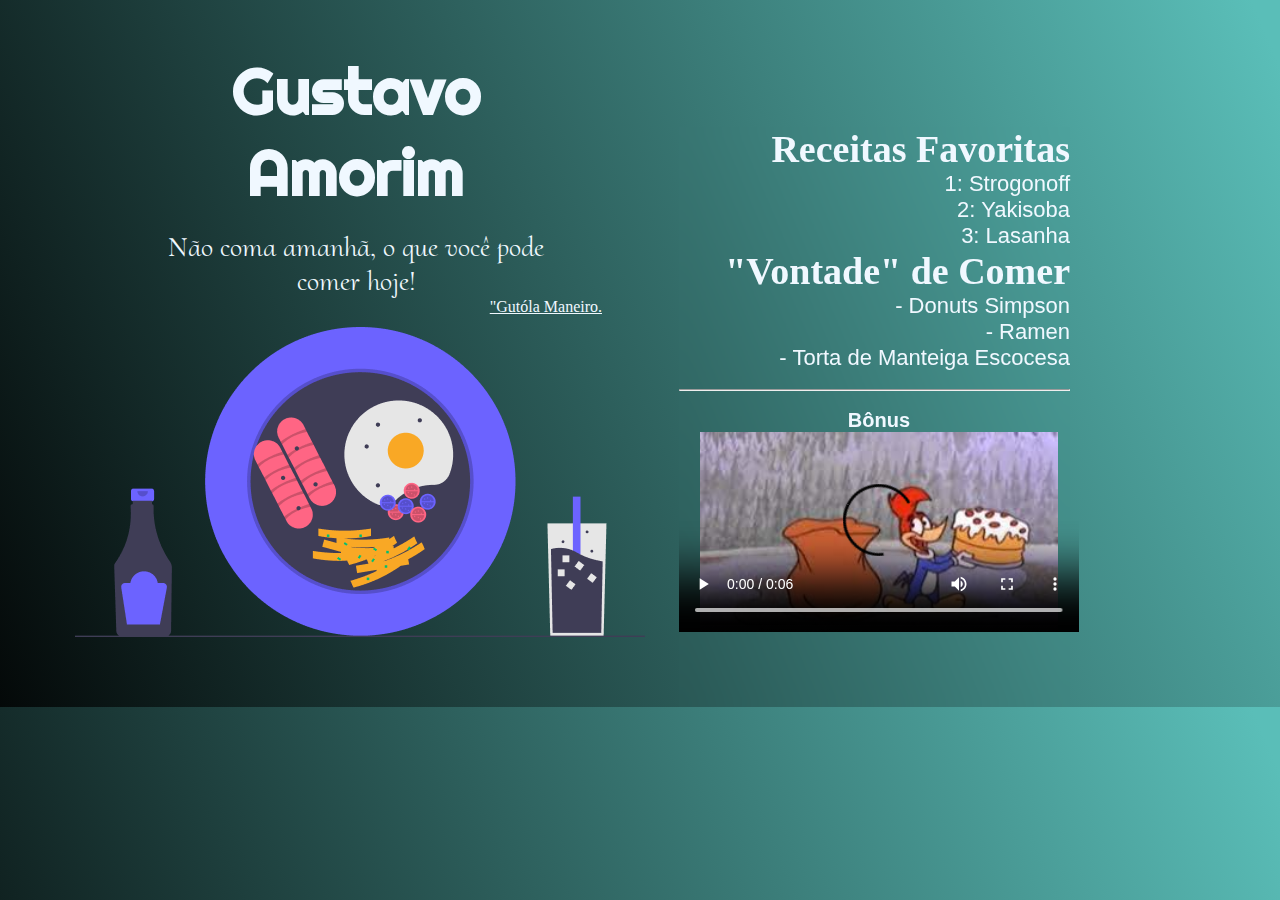
<file: exercicio_receitas_aula02/index.html>
<!DOCTYPE html>
<html lang="pt-BR">
<head>
    <meta charset="UTF-8">
    <meta http-equiv="X-UA-Compatible" content="IE=edge">
    <meta name="viewport" content="width=device-width, initial-scale=1.0">
    <link rel="stylesheet" type="text/css" href="estilo/estilo.css">
    <!-- Bootstrap Responsive -->
    <meta name="viewport" content="width=device-width, initial-scale=1, shrink-to-fit=no">
    
    <title>Receitas favoritas e desconhecidas - Gustavo A</title>
</head>
<body>
    <header>
    </header>
    <main>
        <section>
            <div class="box1">
                <h1 class="nome" align="center">Gustavo <br> Amorim</h1><br>
                <p class="frase" align="center">Não coma amanhã, o que você pode<br> comer hoje!</p>
                <p class="underline" align="right">"Gutóla Maneiro.</p>
            </div>
            <img class="imagem" src="img/pratodecomida.png" alt="imagem prato de comida" title="prato">
        </section>
        <section align="right">
            <nav>
                <div class="box2">
                    <div class="lista">
                        <dl>
                            <dt><h2>Receitas Favoritas</h2></dt>
                            <dd><a class="links" href="pags/receitasfav/strogonoff.html">1:  Strogonoff</a></dd>
                            <dd><a class="links" href="pags/receitasfav/yakisoba.html">2:  Yakisoba</a></dd>
                            <ddd><a class="links" href="pags/receitasfav/lasanha.html">3: Lasanha</a></dd>
                        </dl>  
                        <dl>
                            <dt><h2>"Vontade" de Comer</h2></dt>
                            <dd><a class="links" href="pags/receitasdesco/donuts.html"> - Donuts Simpson</a></dd>
                            <dd><a class="links" href="pags/receitasdesco/ramen.html"> - Ramen</a></dd>
                            <ddd><a class="links" href="pags/receitasdesco/torta-de-manteiga-escocesa.html"> - Torta de Manteiga Escocesa </a></dd>
                        </dl>
                        <br>
                        <hr>
                        <br>
                        <div>
                            <h4>Bônus</h4>
                            <video border="3" height="200" width="400" title="Video Receita Bolo" controls autoplay poster="img/bolodemurango.jpg">
                                <source src="videos/videoespecial.mp4">
                            </video>
                        </div>
                    </div>
                </div>
            </nav>
        </section>
    </main>
    <footer>
    </footer>
</body>
</html>
</file>
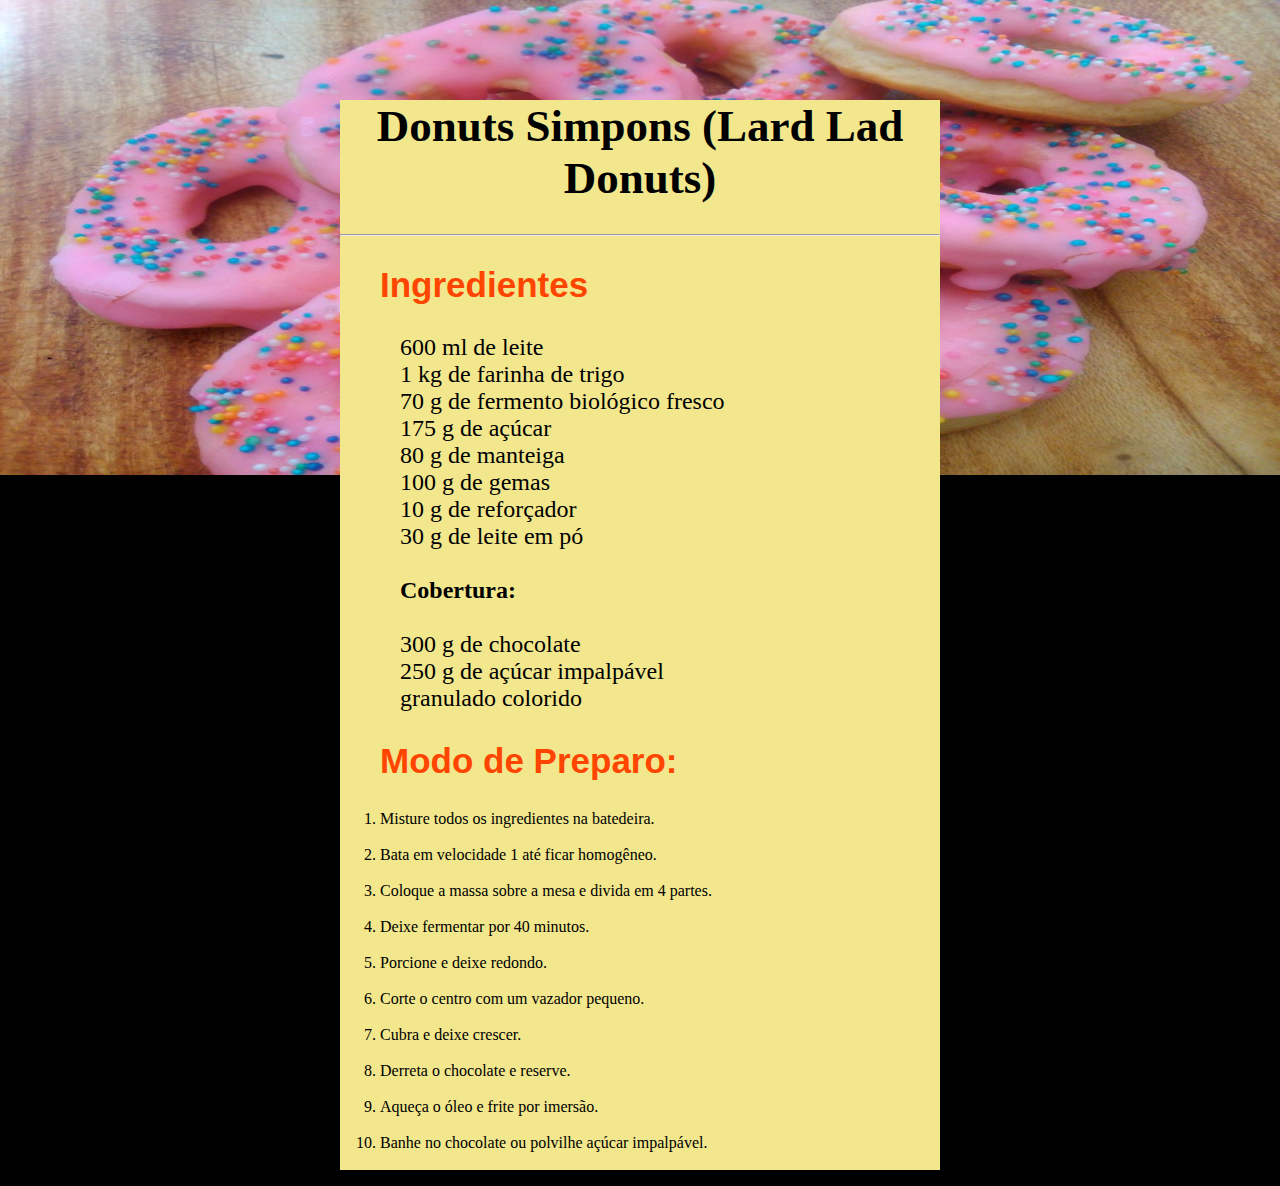
<file: exercicio_receitas_aula02/pags/receitasdesco/donuts.html>
<!DOCTYPE html>
<html lang="en">
<head>
    <meta charset="UTF-8">
    <meta http-equiv="X-UA-Compatible" content="IE=edge">
    <meta name="viewport" content="width=device-width, initial-scale=1.0">
    <title>Receita Donuts Simpsons</title>

    <style>
        body{
            background-image: url(../imgreceitas/donuts-simpsons.jpg);
            background-size: 100% 40%;
            background-position: center top;
            background-repeat: no-repeat; 
            
        }
        .receita-lasanha {
            margin:0 auto;
            margin-top: 100px;
            width:600px;
            height:100%;
            background: #F2E78D;
        }
        h1{
            font-size: 45px;
            font-family: 'Times New Roman', Times, serif;
        }
        h2{
            margin-left: 40px;
            color: #FF4500;
            font-size: 35px;
            font-family: "Verdana", sans-serif;
        }
        hr{
            color: #66ff00;
        }
        .ingredientes{
            margin-left: 60px;
            font-size:24px;
        }
    </style>
</head>
<body bgcolor="black">
    <main>
        <div class="receita-lasanha">
            <h1 align="center">Donuts Simpons (Lard Lad Donuts)</h1>
            <hr>
            <h2 align="Left">Ingredientes</h2>
            <p class="ingredientes">
                600 ml de leite<br>
                1 kg de farinha de trigo<br>
                70 g de fermento biológico fresco<br>
                175 g de açúcar<br>
                80 g de manteiga<br>
                100 g de gemas<br>
                10 g de reforçador<br>
                30 g de leite em pó<br><br>
                <strong>Cobertura:</strong><br><br>
                300 g de chocolate<br>
                250 g de açúcar impalpável<br>
                granulado colorido<br>
            </p>
            <h2 align="left">Modo de Preparo:</h2>
            <ol>
                <li>Misture todos os ingredientes na batedeira.</li><br>

                <li>Bata em velocidade 1 até ficar homogêneo.</li><br>

                <li>Coloque a massa sobre a mesa e divida em 4 partes.</li><br>

                <li>Deixe fermentar por 40 minutos.</li><br>

                <li>Porcione e deixe redondo.</li><br>

                <li>Corte o centro com um vazador pequeno.</li><br>

                <li>Cubra e deixe crescer.</li><br>

                <li>Derreta o chocolate e reserve.</li><br>

                <li>Aqueça o óleo e frite por imersão.</li><br>

                <li>Banhe no chocolate ou polvilhe açúcar impalpável.</li><br>
            </ol>
        </div>
    </main>
</body>
</html>
</file>
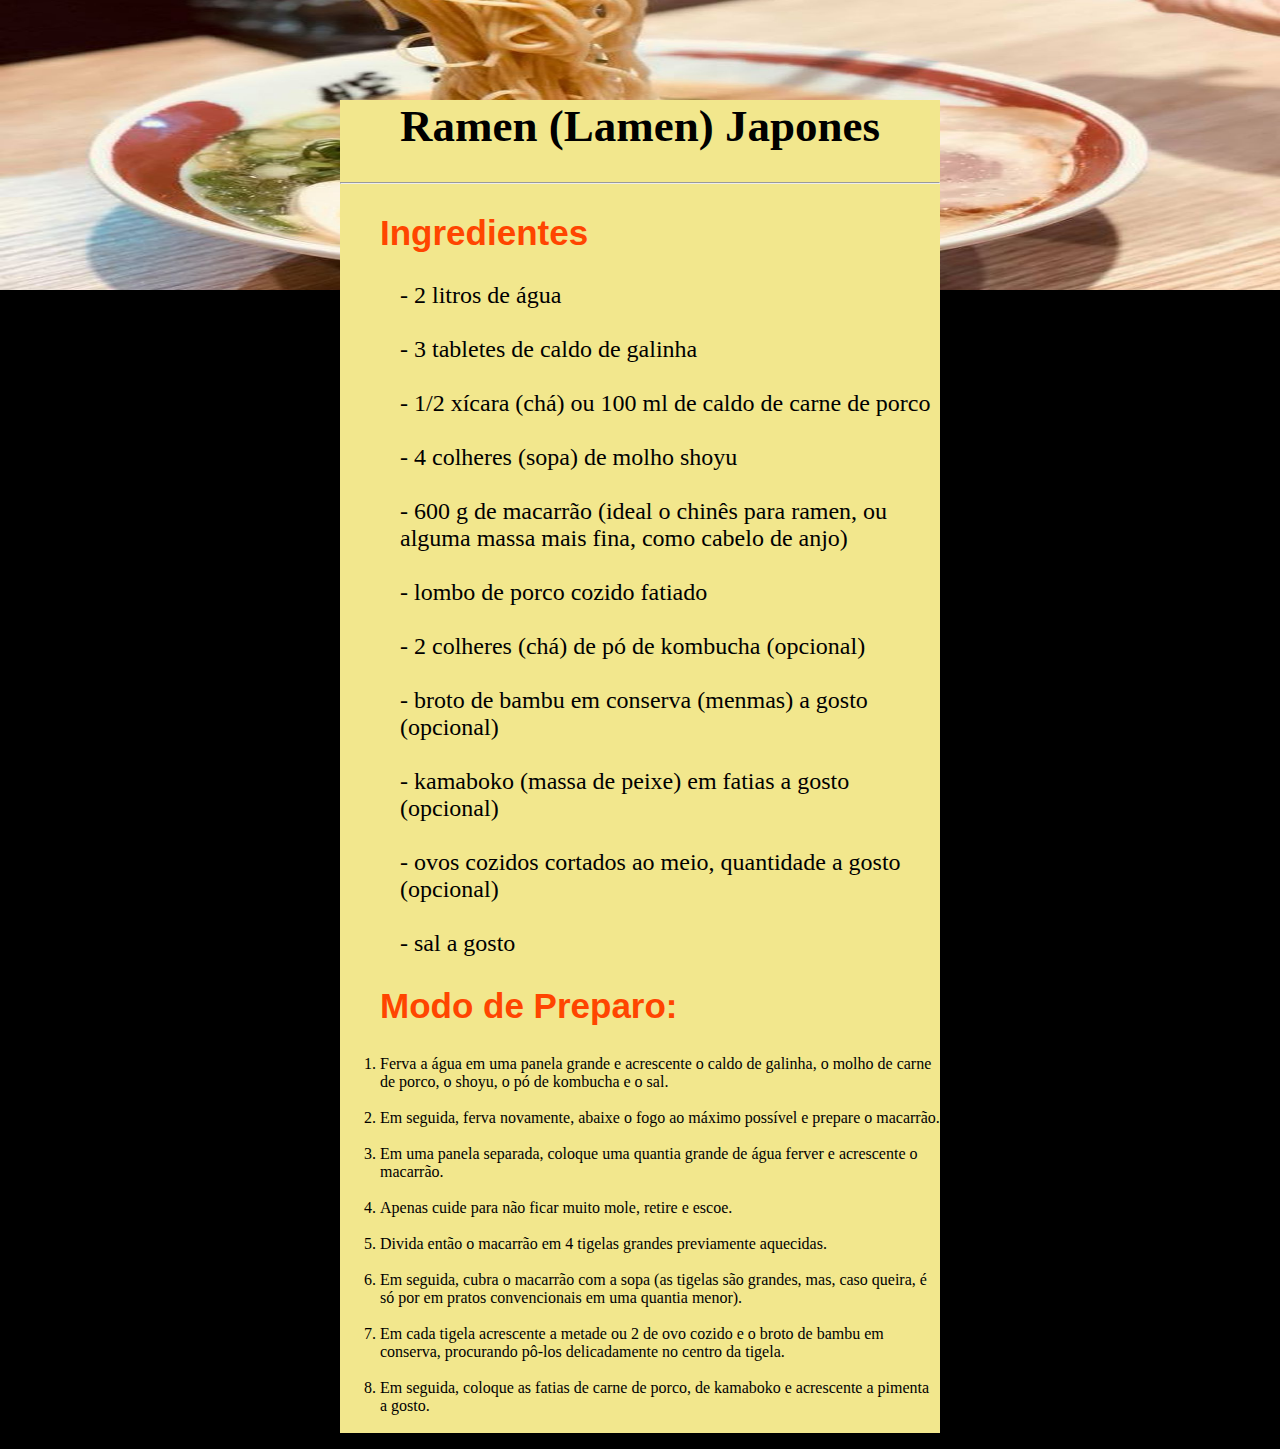
<file: exercicio_receitas_aula02/pags/receitasdesco/ramen.html>
<!DOCTYPE html>
<html lang="en">
<head>
    <meta charset="UTF-8">
    <meta http-equiv="X-UA-Compatible" content="IE=edge">
    <meta name="viewport" content="width=device-width, initial-scale=1.0">
    <title>Receita Ramen</title>

    <style>
        body{
            background-image: url(../imgreceitas/ramen.jpg);
            background-size: 100% 20%;
            background-position: center top;
            background-repeat: no-repeat; 
        }
        .receita-lasanha {
            margin:0 auto;
            margin-top: 100px;
            width:600px;
            height:100%;
            background: #F2E78D;
        }
        h1{
            font-size: 45px;
            font-family: 'Times New Roman', Times, serif;
        }
        h2{
            margin-left: 40px;
            color: #FF4500;
            font-size: 35px;
            font-family: "Verdana", sans-serif;
        }
        hr{
            color: #66ff00;
        }
        .ingredientes{
            margin-left: 60px;
            font-size:24px;
        }
    </style>
</head>
<body bgcolor="black">
    <main>
        <div class="receita-lasanha">
            <h1 align="center">Ramen (Lamen) Japones</h1>
            <hr>
            <h2 align="Left">Ingredientes</h2>
            <p class="ingredientes">
                - 2 litros de água<br><br>
                - 3 tabletes de caldo de galinha<br><br>
                - 1/2 xícara (chá) ou 100 ml de caldo de carne de porco<br><br>
                - 4 colheres (sopa) de molho shoyu<br><br>
                - 600 g de macarrão (ideal o chinês para ramen, ou alguma massa mais fina, como cabelo de anjo)<br><br>
                - lombo de porco cozido fatiado<br><br>
                - 2 colheres (chá) de pó de kombucha (opcional)<br><br>
                - broto de bambu em conserva (menmas) a gosto (opcional)<br><br>
                - kamaboko (massa de peixe) em fatias a gosto (opcional)<br><br>
                - ovos cozidos cortados ao meio, quantidade a gosto (opcional)<br><br>
                - sal a gosto
            </p>
            <h2 align="left">Modo de Preparo:</h2>
            <ol>
                <li>Ferva a água em uma panela grande e acrescente o caldo de galinha, o molho de carne de porco, o shoyu, o pó de kombucha e o sal.</li><br>
                <li>Em seguida, ferva novamente, abaixe o fogo ao máximo possível e prepare o macarrão.</li><br>
                <li>Em uma panela separada, coloque uma quantia grande de água ferver e acrescente o macarrão.</li><br>
                <li>Apenas cuide para não ficar muito mole, retire e escoe.</li><br>
                <li>Divida então o macarrão em 4 tigelas grandes previamente aquecidas.</li><br>
                <li>Em seguida, cubra o macarrão com a sopa (as tigelas são grandes, mas, caso queira, é só por em pratos convencionais em uma quantia menor).</li><br>
                <li>Em cada tigela acrescente a metade ou 2 de ovo cozido e o broto de bambu em conserva, procurando pô-los delicadamente no centro da tigela.</li><br>
                <li>Em seguida, coloque as fatias de carne de porco, de kamaboko e acrescente a pimenta a gosto.</li><br>
            </ol>
        </div>
    </main>
</body>
</html>
</file>
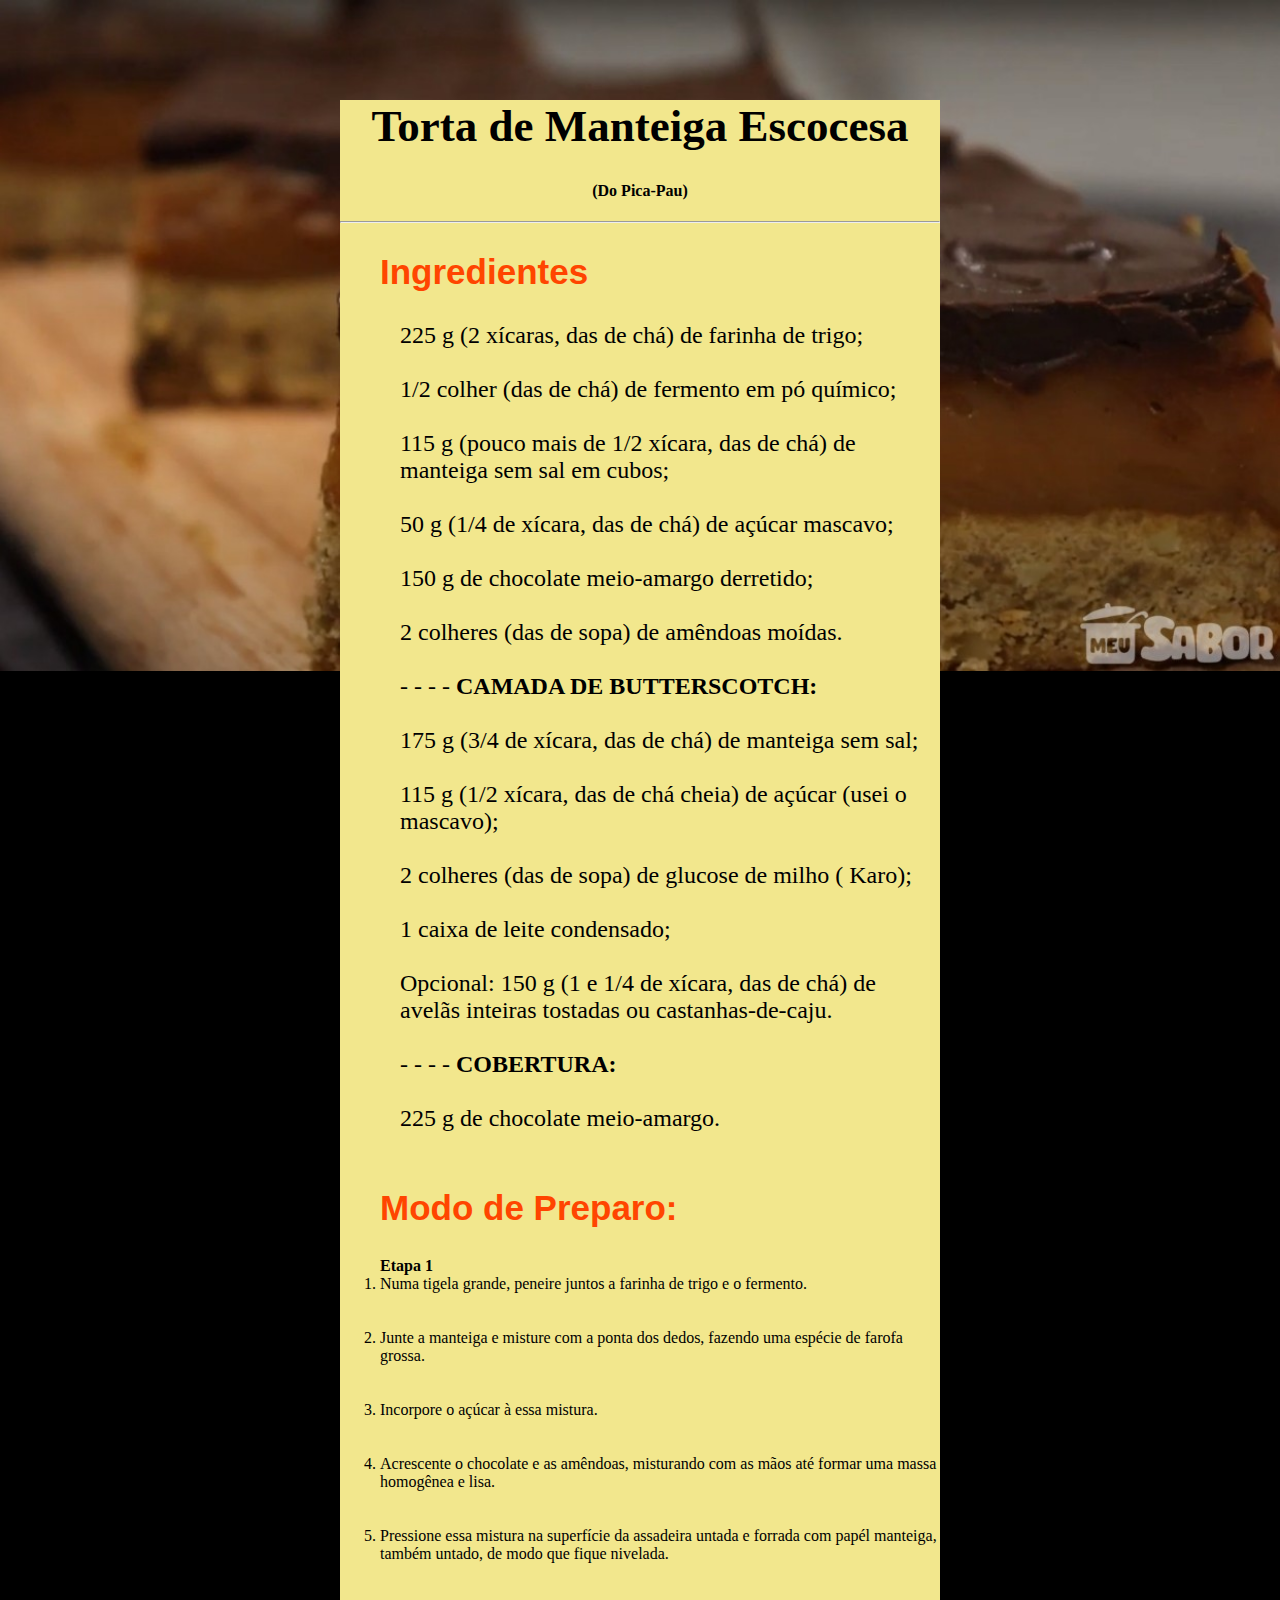
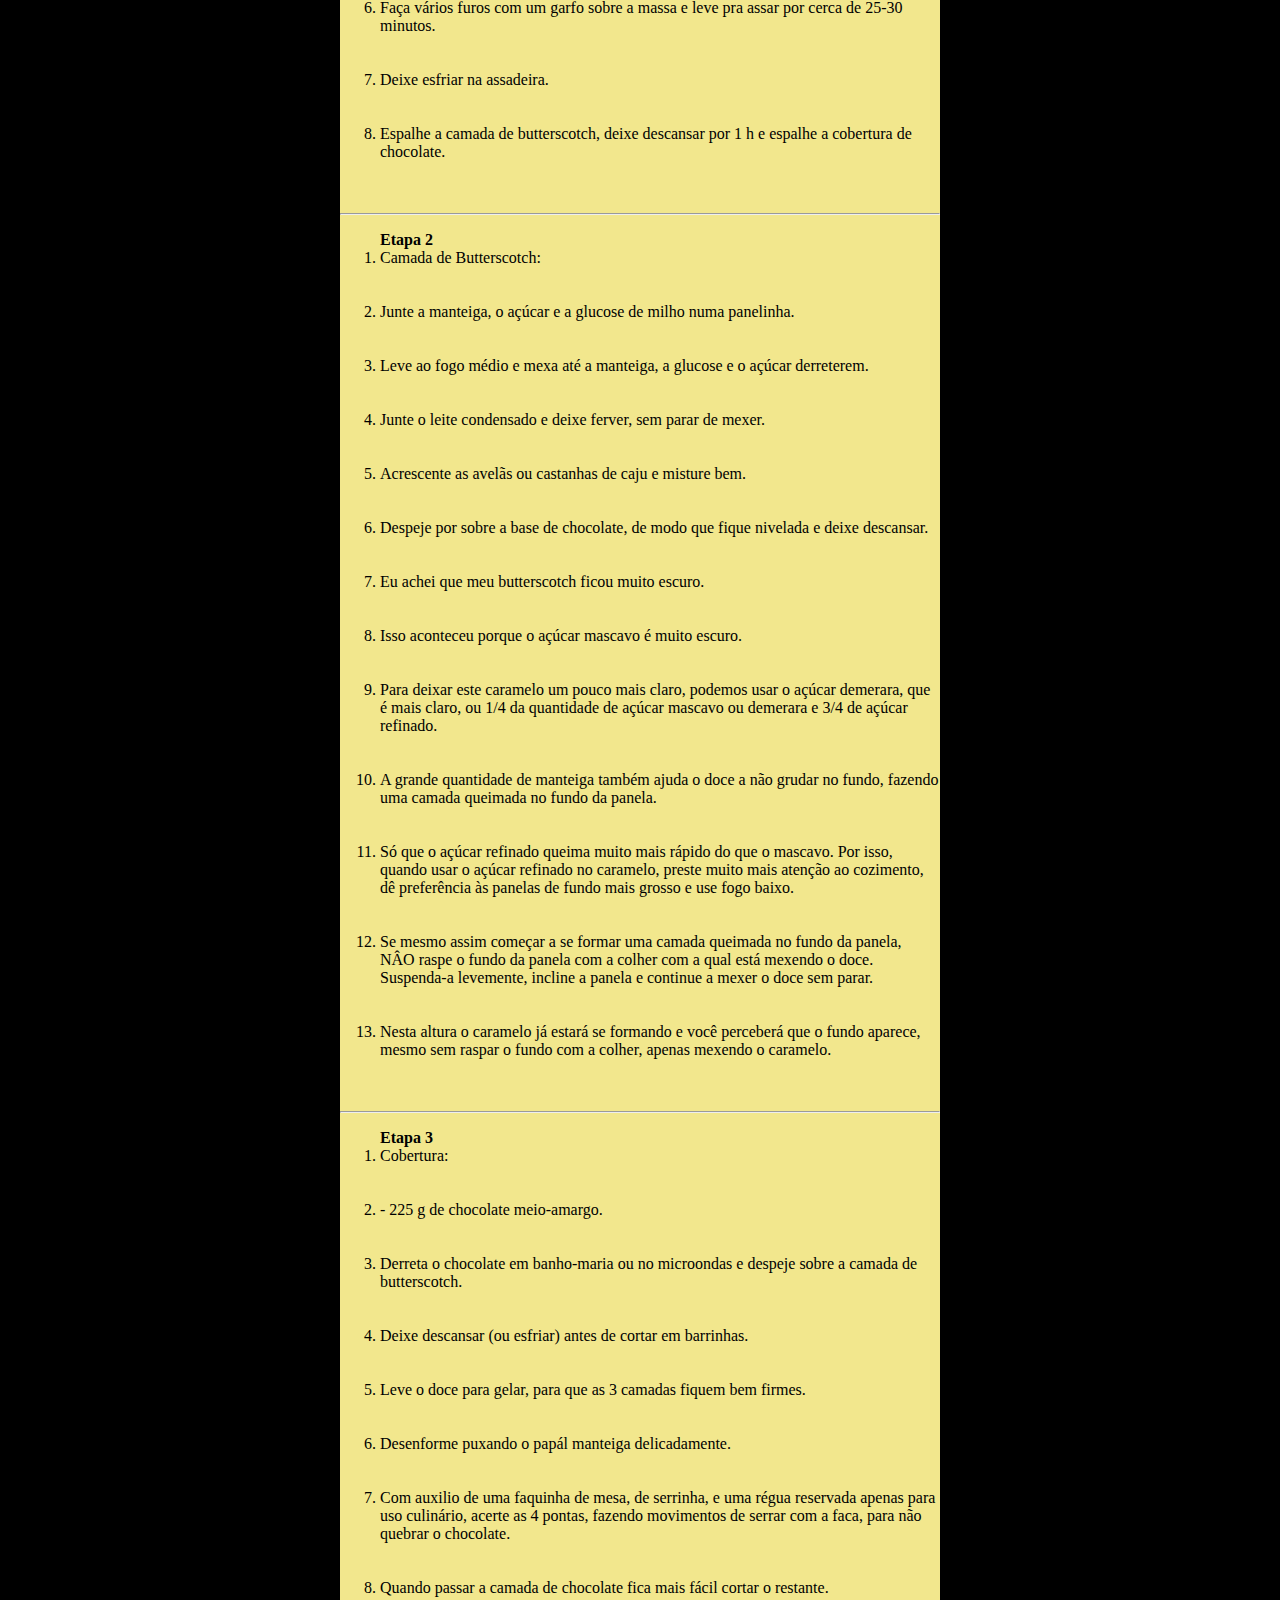
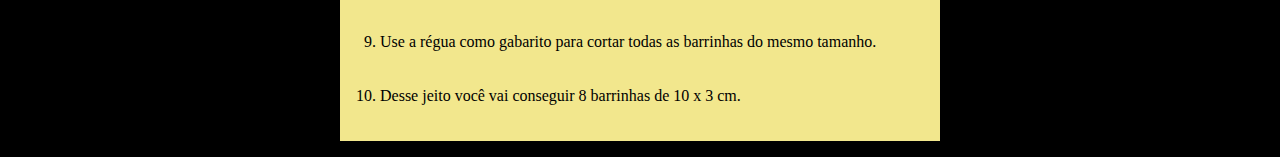
<file: exercicio_receitas_aula02/pags/receitasdesco/torta-de-manteiga-escocesa.html>
<!DOCTYPE html>
<html lang="en">
<head>
    <meta charset="UTF-8">
    <meta http-equiv="X-UA-Compatible" content="IE=edge">
    <meta name="viewport" content="width=device-width, initial-scale=1.0">
    <title>Receita Torta de Manteiga Escocesa</title>

    <style>
        body{
            background-image: url(../imgreceitas/torta-de-mantega-escocesa.jpg);
            background-size: 100% 20%;
            background-position: center top;
            background-repeat: no-repeat; 
        }
        .receita-lasanha {
            margin:0 auto;
            margin-top: 100px;
            width:600px;
            height:100%;
            background: #F2E78D;
        }
        h1{
            font-size: 45px;
            font-family: 'Times New Roman', Times, serif;
        }
        h2{
            margin-left: 40px;
            color: #FF4500;
            font-size: 35px;
            font-family: "Verdana", sans-serif;
        }
        hr{
            color: #66ff00;
        }
        .ingredientes{
            margin-left: 60px;
            font-size:24px;
        }
    </style>
</head>
<body bgcolor="black">
    <main>
        <div class="receita-lasanha">
            <h1 align="center">Torta de Manteiga Escocesa</h1>
            <h4 align="center">(Do Pica-Pau)</h4>
            <hr>
            <h2 align="Left">Ingredientes</h2>
            <p class="ingredientes">
                225 g (2 xícaras, das de chá) de farinha de trigo;<br><br>
                1/2 colher (das de chá) de fermento em pó químico;<br><br>
                115 g (pouco mais de 1/2 xícara, das de chá) de manteiga sem sal em cubos;<br><br>
                50 g (1/4 de xícara, das de chá) de açúcar mascavo;<br><br>
                150 g de chocolate meio-amargo derretido;<br><br>
                2 colheres (das de sopa) de amêndoas moídas.<br><br>
                - - - - <strong>CAMADA DE BUTTERSCOTCH:</strong><br><br>
                175 g (3/4 de xícara, das de chá) de manteiga sem sal;<br><br>
                115 g (1/2 xícara, das de chá cheia) de açúcar (usei o mascavo);<br><br>
                2 colheres (das de sopa) de glucose de milho ( Karo);<br><br>
                1 caixa de leite condensado;<br><br>
                Opcional: 150 g (1 e 1/4 de xícara, das de chá) de avelãs inteiras tostadas ou castanhas-de-caju.<br><br>
                - - - - <strong>COBERTURA:</strong><br><br>
                225 g de chocolate meio-amargo.<br><br>
            </p>
            <h2 align="left">Modo de Preparo:</h2>
            <ol>
                <strong>Etapa 1</strong>
                <li>Numa tigela grande, peneire juntos a farinha de trigo e o fermento.</li><br><br>
                <li>Junte a manteiga e misture com a ponta dos dedos, fazendo uma espécie de farofa grossa.</li><br><br>
                <li>Incorpore o açúcar à essa mistura.</li><br><br>
                <li>Acrescente o chocolate e as amêndoas, misturando com as mãos até formar uma massa homogênea e lisa.</li><br><br>
                <li>Pressione essa mistura na superfície da assadeira untada e forrada com papél manteiga, também untado, de modo que fique nivelada.</li><br><br>
                <li>Faça vários furos com um garfo sobre a massa e leve pra assar por cerca de 25-30 minutos.</li><br><br>
                <li>Deixe esfriar na assadeira.</li><br><br>
                <li>Espalhe a camada de butterscotch, deixe descansar por 1 h e espalhe a cobertura de chocolate.</li><br><br>
            </ol>
            <hr>
            <ol>
                <strong>Etapa 2</strong>
                <li>Camada de Butterscotch:</li><br><br>
                <li>Junte a manteiga, o açúcar e a glucose de milho numa panelinha.</li><br><br>
                <li>Leve ao fogo médio e mexa até a manteiga, a glucose e o açúcar derreterem.</li><br><br>
                <li>Junte o leite condensado e deixe ferver, sem parar de mexer.</li><br><br>
                <li>Acrescente as avelãs ou castanhas de caju e misture bem.</li><br><br>
                <li>Despeje por sobre a base de chocolate, de modo que fique nivelada e deixe descansar.</li><br><br>
                <li>Eu achei que meu butterscotch ficou muito escuro.</li><br><br>
                <li>Isso aconteceu porque o açúcar mascavo é muito escuro.</li><br><br>
                <li>Para deixar este caramelo um pouco mais claro, podemos usar o açúcar demerara, que é mais claro, ou 1/4 da quantidade de açúcar mascavo ou demerara e 3/4 de açúcar refinado.</li><br><br>
                <li>A grande quantidade de manteiga também ajuda o doce a não grudar no fundo, fazendo uma camada queimada no fundo da panela.</li><br><br>
                <li>Só que o açúcar refinado queima muito mais rápido do que o mascavo. Por isso, quando usar o açúcar refinado no caramelo, preste muito mais atenção ao cozimento, dê preferência às panelas de fundo mais grosso e use fogo baixo.</li><br><br>
                <li>Se mesmo assim começar a se formar uma camada queimada no fundo da panela, NÂO raspe o fundo da panela com a colher com a qual está mexendo o doce. Suspenda-a levemente, incline a panela e continue a mexer o doce sem parar.</li><br><br>
                <li>Nesta altura o caramelo já estará se formando e você perceberá que o fundo aparece, mesmo sem raspar o fundo com a colher, apenas mexendo o caramelo.</li><br><br>
            </ol>
            <hr>
            <ol>
                <strong>Etapa 3</strong>
                <li>Cobertura:</li><br><br>
                <li>- 225 g de chocolate meio-amargo.</li><br><br>
                <li>Derreta o chocolate em banho-maria ou no microondas e despeje sobre a camada de butterscotch.</li><br><br>
                <li>Deixe descansar (ou esfriar) antes de cortar em barrinhas.</li><br><br>
                <li>Leve o doce para gelar, para que as 3 camadas fiquem bem firmes.</li><br><br>
                <li>Desenforme puxando o papál manteiga delicadamente.</li><br><br>
                <li>Com auxilio de uma faquinha de mesa, de serrinha, e uma régua reservada apenas para uso culinário, acerte as 4 pontas, fazendo movimentos de serrar com a faca, para não quebrar o chocolate.</li><br><br>
                <li>Quando passar a camada de chocolate fica mais fácil cortar o restante.</li><br><br>
                <li>Use a régua como gabarito para cortar todas as barrinhas do mesmo tamanho.</li><br><br>
                <li>Desse jeito você vai conseguir 8 barrinhas de 10 x 3 cm.</li><br><br>
            </ol>
        </div>
    </main>
</body>
</html>
</file>
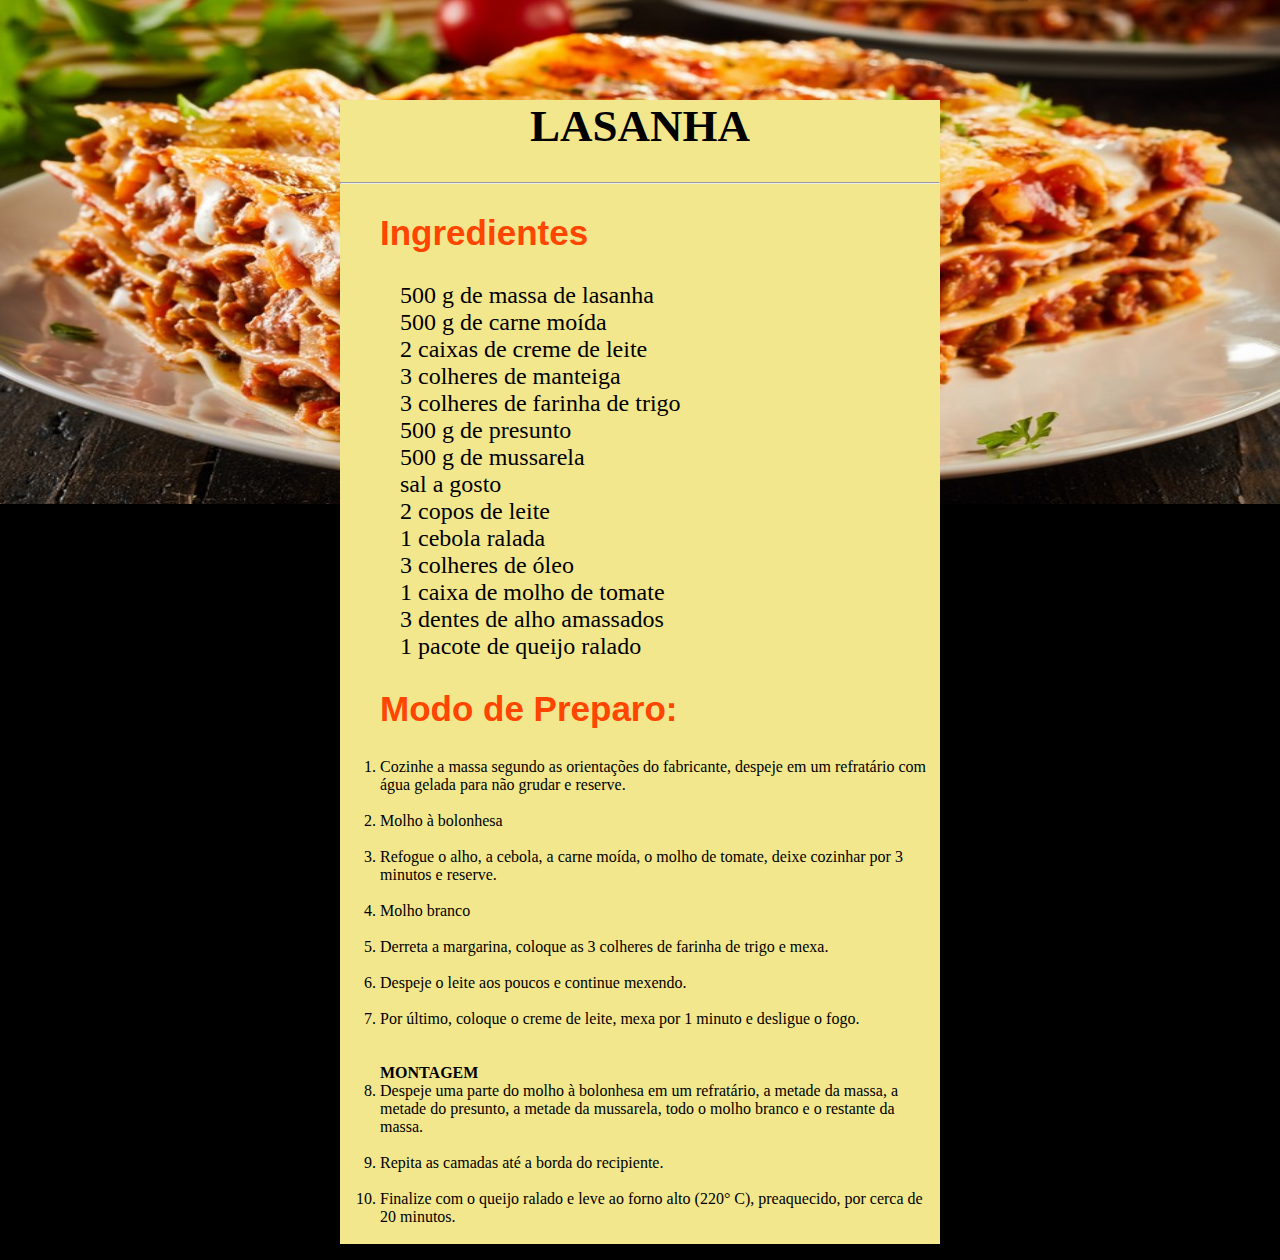
<file: exercicio_receitas_aula02/pags/receitasfav/lasanha.html>
<!DOCTYPE html>
<html lang="pt-BR">
<head>
    <meta charset="UTF-8">
    <meta http-equiv="X-UA-Compatible" content="IE=edge">
    <meta name="viewport" content="width=device-width, initial-scale=1.0">
    <title>Receita Lasanha</title>
    <!--Não consegui linkar stylesheet com as paginas da receita então fiz aqui mesmo-->
    <style>
        body{
            background-image: url(../imgreceitas/lasanhabg.jpg);
            background-size: 100% 40%;
            background-position: center top;
            background-repeat: no-repeat; 
        }
        .receita-lasanha {
            margin:0 auto;
            margin-top: 100px;
            width:600px;
            height:100%;
            background: #F2E78D;
        }
        h1{
            font-size: 45px;
            font-family: 'Times New Roman', Times, serif;
        }
        h2{
            margin-left: 40px;
            color: #FF4500;
            font-size: 35px;
            font-family: "Verdana", sans-serif;
        }
        hr{
            color: #66ff00;
        }
        .ingredientes{
            margin-left: 60px;
            font-size:24px;
        }
    </style>

</head>
<body bgcolor="black">
    <main>
        <div class="receita-lasanha">
            <h1 align="center">LASANHA</h1>
            <hr>
            <h2 align="Left">Ingredientes</h2>
            <p class="ingredientes">
                500 g de massa de lasanha<br>
                500 g de carne moída<br>
                2 caixas de creme de leite<br>
                3 colheres de manteiga<br>
                3 colheres de farinha de trigo<br>
                500 g de presunto<br>
                500 g de mussarela<br>
                sal a gosto<br>
                2 copos de leite<br>
                1 cebola ralada<br>
                3 colheres de óleo<br>
                1 caixa de molho de tomate<br>
                3 dentes de alho amassados<br>
                1 pacote de queijo ralado<br>
            </p>
            <h2 align="left">Modo de Preparo:</h2>
            <ol>
                <li>Cozinhe a massa segundo as orientações do fabricante, despeje em um refratário com água gelada para não grudar e reserve.</li><br>
                
                <li>Molho à bolonhesa</li><br>
                
                <li>Refogue o alho, a cebola, a carne moída, o molho de tomate, deixe cozinhar por 3 minutos e reserve.</li><br>
                
                <li>Molho branco</li><br>
                
                <li>Derreta a margarina, coloque as 3 colheres de farinha de trigo e mexa.</li><br>
                
                <li>Despeje o leite aos poucos e continue mexendo.</li><br>
                
                <li>Por último, coloque o creme de leite, mexa por 1 minuto e desligue o fogo.</li><br>
                <br>
                <strong>MONTAGEM</strong><br>
                
                <li>Despeje uma parte do molho à bolonhesa em um refratário, a metade da massa, a metade do presunto, a metade da mussarela, todo o molho branco e o restante da massa.</li><br>
                
                <li>Repita as camadas até a borda do recipiente.</li><br>
                
                <li>Finalize com o queijo ralado e leve ao forno alto (220° C), preaquecido, por cerca de 20 minutos.</li><br>
            </ol>
        </div>
    </main>
</body>
</html>
</file>
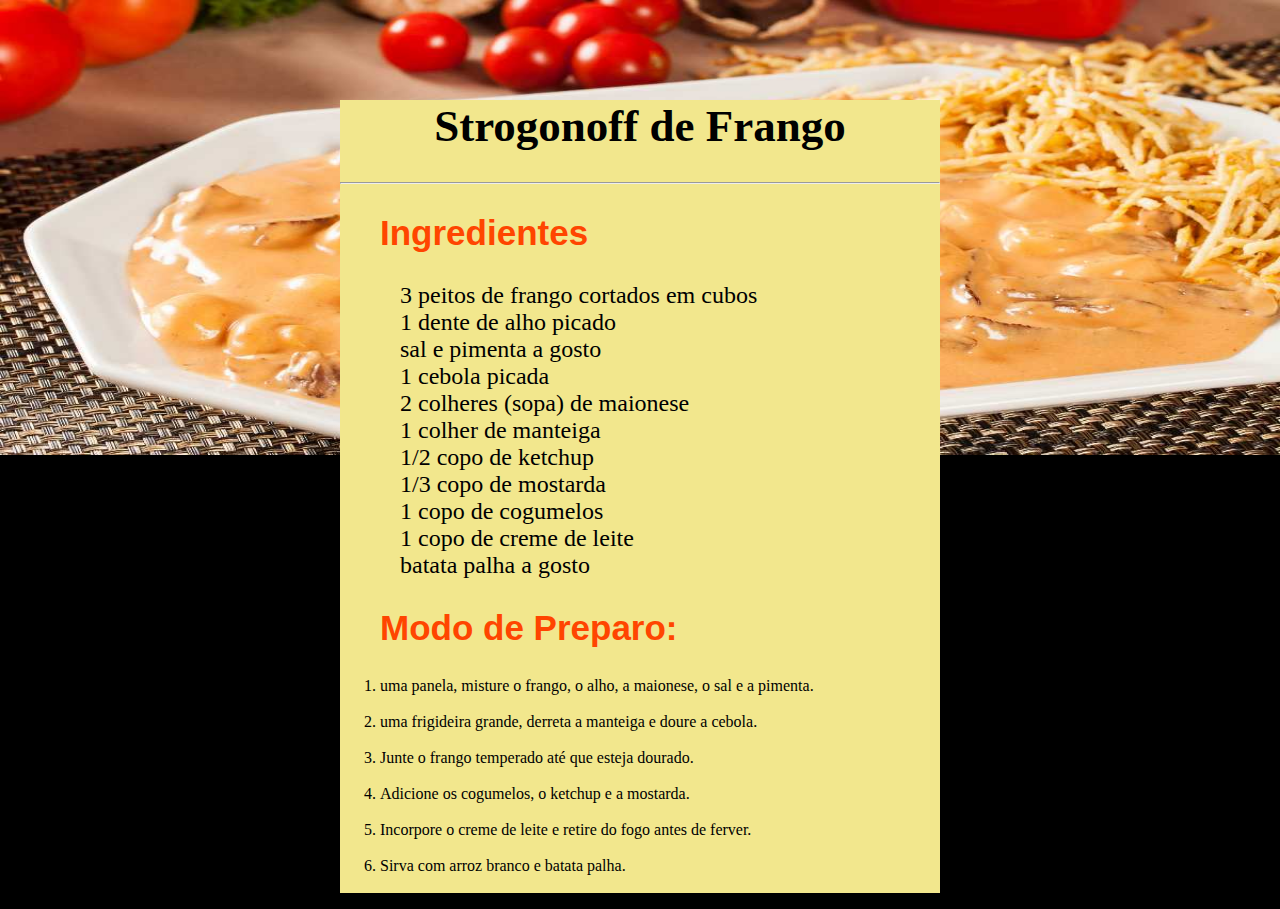
<file: exercicio_receitas_aula02/pags/receitasfav/strogonoff.html>
<!DOCTYPE html>
<html lang="en">
<head>
    <meta charset="UTF-8">
    <meta http-equiv="X-UA-Compatible" content="IE=edge">
    <meta name="viewport" content="width=device-width, initial-scale=1.0">
    <title>Receita Strogonoff</title>
    
    <style>
        body{
            background-image: url(../imgreceitas/strogonoff.jpg);
            background-size: 100% 50%;
            background-position: center top;
            background-repeat: no-repeat; 
        }
        .receita-lasanha {
            margin:0 auto;
            margin-top: 100px;
            width:600px;
            height:100%;
            background: #F2E78D;
        }
        h1{
            font-size: 45px;
            font-family: 'Times New Roman', Times, serif;
        }
        h2{
            margin-left: 40px;
            color: #FF4500;
            font-size: 35px;
            font-family: "Verdana", sans-serif;
        }
        hr{
            color: #66ff00;
        }
        .ingredientes{
            margin-left: 60px;
            font-size:24px;
        }
    </style>
</head>
<body  bgcolor="black">
    <main>
        <div class="receita-lasanha">
            <h1 align="center">Strogonoff de Frango</h1>
            <hr>
            <h2 align="Left">Ingredientes</h2>
            <p class="ingredientes">
                3 peitos de frango cortados em cubos<br>
                1 dente de alho picado<br>
                sal e pimenta a gosto<br>
                1 cebola picada<br>
                2 colheres (sopa) de maionese<br>
                1 colher de manteiga<br>
                1/2 copo de ketchup<br>
                1/3 copo de mostarda<br>
                1 copo de cogumelos<br>
                1 copo de creme de leite<br>
                batata palha a gosto<br>
            </p>
            <h2 align="left">Modo de Preparo:</h2>
            <ol> 
                <li> uma panela, misture o frango, o alho, a maionese, o sal e a pimenta.</li><br>

                <li> uma frigideira grande, derreta a manteiga e doure a cebola.</li><br>

                <li>Junte o frango temperado até que esteja dourado.</li><br>

                <li>Adicione os cogumelos, o ketchup e a mostarda.</li><br>

                <li>Incorpore o creme de leite e retire do fogo antes de ferver.</li><br>

                <li>Sirva com arroz branco e batata palha.</li><br>
        </div>
    </main>
</body>
</body>
</html>
</file>
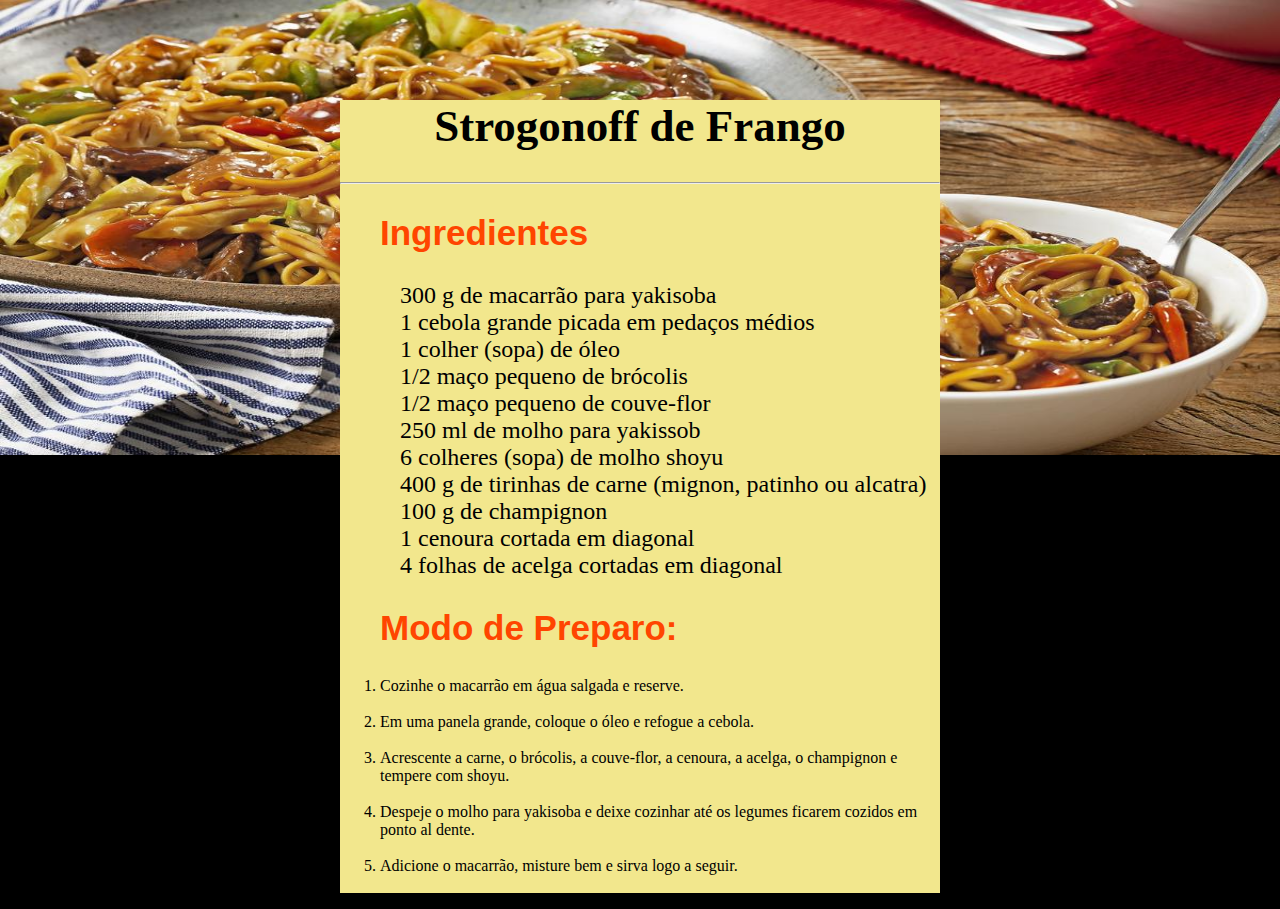
<file: exercicio_receitas_aula02/pags/receitasfav/yakisoba.html>
<!DOCTYPE html>
<html lang="en">
<head>
    <meta charset="UTF-8">
    <meta http-equiv="X-UA-Compatible" content="IE=edge">
    <meta name="viewport" content="width=device-width, initial-scale=1.0">
    <title>Receita Yakisoba</title>
    <!--Não consegui linkar stylesheet com as paginas da receita então fiz aqui mesmo-->

    <style>
        body{
            background-image: url(../imgreceitas/yakisoba.jpg);
            background-size: 100% 50%;
            background-position: center top;
            background-repeat: no-repeat; 
        }
        .receita-lasanha {
            margin:0 auto;
            margin-top: 100px;
            width:600px;
            height:100%;
            background: #F2E78D;
        }
        h1{
            font-size: 45px;
            font-family: 'Times New Roman', Times, serif;
        }
        h2{
            margin-left: 40px;
            color: #FF4500;
            font-size: 35px;
            font-family: "Verdana", sans-serif;
        }
        hr{
            color: #66ff00;
        }
        .ingredientes{
            margin-left: 60px;
            font-size:24px;
        }
    </style>
</head>
<body bgcolor="black">
    <main>
        <div class="receita-lasanha">
            <h1 align="center">Strogonoff de Frango</h1>
            <hr>
            <h2 align="Left">Ingredientes</h2>
            <p class="ingredientes">
                300 g de macarrão para yakisoba<br>
                1 cebola grande picada em pedaços médios<br>
                1 colher (sopa) de óleo<br>
                1/2 maço pequeno de brócolis<br>
                1/2 maço pequeno de couve-flor<br>
                250 ml de molho para yakissob<br>
                6 colheres (sopa) de molho shoyu<br>
                400 g de tirinhas de carne (mignon, patinho ou alcatra)<br>
                100 g de champignon<br>
                1 cenoura cortada em diagonal<br>
                4 folhas de acelga cortadas em diagonal<br>
            </p>
            <h2 align="left">Modo de Preparo:</h2>
            <ol> 
                <li>Cozinhe o macarrão em água salgada e reserve.</li><br>
                <li>Em uma panela grande, coloque o óleo e refogue a cebola.</li><br>
                <li>Acrescente a carne, o brócolis, a couve-flor, a cenoura, a acelga, o champignon e tempere com shoyu.</li><br>
                <li>Despeje o molho para yakisoba e deixe cozinhar até os legumes ficarem cozidos em ponto al dente.</li><br>
                <li>Adicione o macarrão, misture bem e sirva logo a seguir.</li><br>
            </ol>
        </div>
    </main>
</body>
</body>
</html>
</file>
<file: exercicio_receitas_aula02/estilo/estilo.css>
@import url('https://fonts.googleapis.com/css2?family=Bebas+Neue&family=Cormorant+Upright:wght@300&family=Righteous&display=swap');
*{
    margin: 0;
    padding: 0;
    box-sizing: border-box;
    text-decoration: none;
}
.nome{
    font-family: 'Righteous', cursive;
}
.frase{
    font-family: 'Cormorant Upright', serif;
    font-size: 28px;
}
.underline{
    text-decoration: underline;
}
body{
    overflow: hidden;
    font-size: 100%;
    background: linear-gradient(246.82deg, #5ABEB8 1.77%, #000000 104.57%);
    background-size: 100% 100%;
    background-attachment: scroll;
    height:100%;
    width: 100%;
}
h1{
    font-size:64px;
}
.box1{
    width: 492px;
    height: 250px;
    margin-top: 50px;
    margin-right: 734px;
    margin-bottom: 27px;
    margin-left: 110px;
    color: aliceblue;
    align-items: center;
}
.imagem{
    position: absolute;
    width: 570px;
    height: 310px;
    
    margin-right: 660px;
    margin-bottom: 79px;
    margin-left: 75px;
}
h2{
    font-size: 38px;
    color: aliceblue;
}
.box2{
    width: 391px;
    height: 580px;
    
    backdrop-filter: blur(10px);
    float: right;
    margin-top: -200px;
    margin-right: 210px;
    margin-bottom: px;
    margin-left: 926px;
}
h4{
    font-family: Arial, Helvetica, sans-serif;
    font-size: 20px;
    color: aliceblue;
    margin-right: 160px;
}
.links{
    font-family: "Verdana", sans-serif;
    font-size: 22px;
    color: aliceblue;
}
a:link, a:visited, a:active {
	text-decoration: none;
}
a:hover {text-decoration: underline;
	color:rgb(0, 0, 0);
	font-size:250%;
}
</file>
